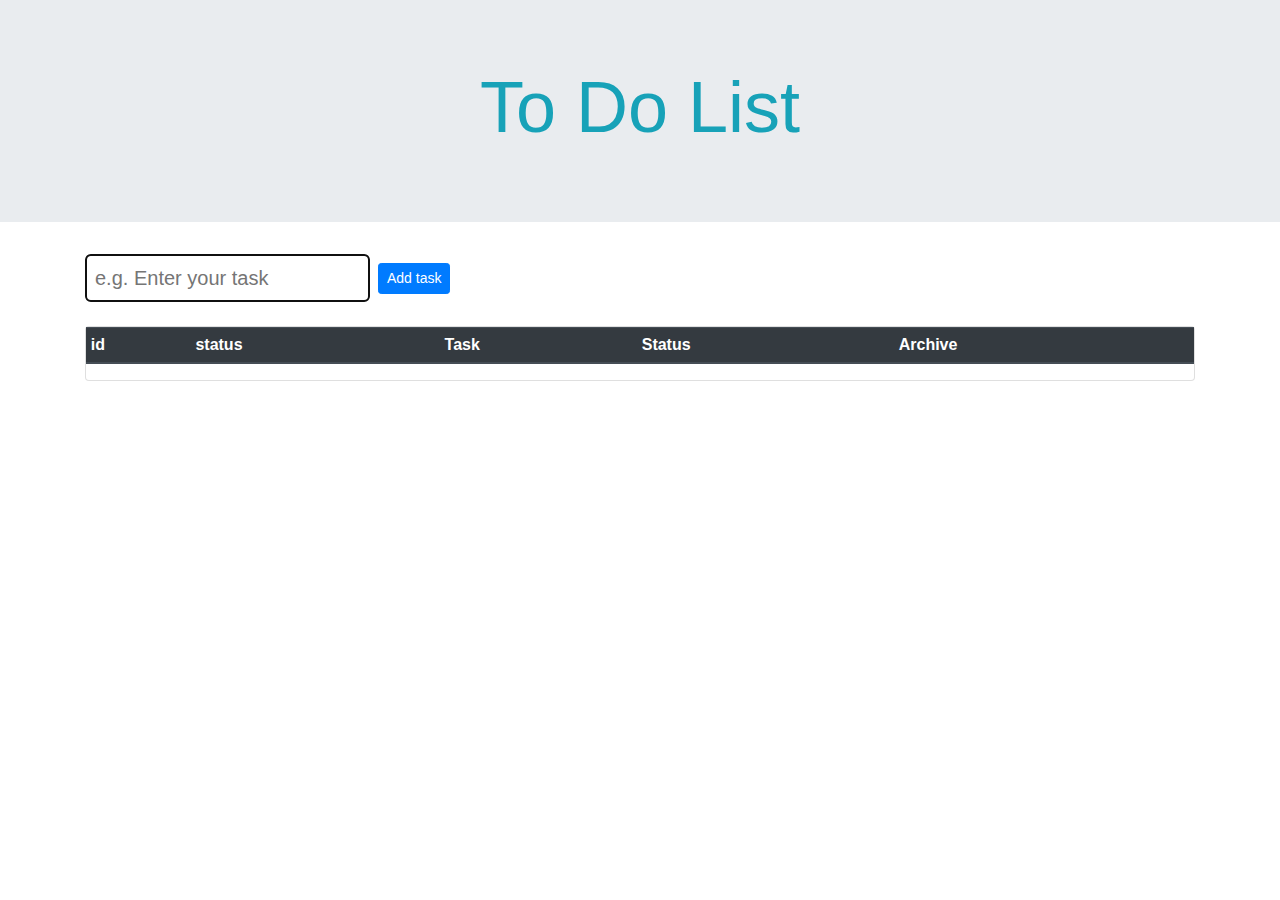
<file: toDoList_v3/index.html>
<!DOCTYPE html>
<html lang="en">
  <head>
    <title>To Do</title>
    <!-- Required meta tags -->
    <meta charset="utf-8" />
    <meta
      name="viewport"
      content="width=device-width, initial-scale=1, shrink-to-fit=no"
    />

    <!-- Bootstrap CSS -->
    <link
      rel="stylesheet"
      href="https://stackpath.bootstrapcdn.com/bootstrap/4.3.1/css/bootstrap.min.css"
      integrity="sha384-ggOyR0iXCbMQv3Xipma34MD+dH/1fQ784/j6cY/iJTQUOhcWr7x9JvoRxT2MZw1T"
      crossorigin="anonymous"
    />
    <link rel="stylesheet" href="styles.css">
  </head>
  <body>

    <div class="jumbotron jumbotron-fluid text-center">
        <div class="container">
            <h2 class="display-3 text-info">To Do List</h2>
        </div>
    </div>

    <div class="container">


          <form class="form-inline">
              <input class="px-2 form-control-lg"  autofocus type="text" placeholder="e.g. Enter your task">
              <button onclick="onSubmitBtnClick()" type="button" class="btn btn-sm btn-primary ml-2">Add task</button>
          </form>

        <br>

        <div class="card">
            <table class="table table-sm table-hover">
                <thead class="thead-dark">
                    <tr>
                        <th>id</th>
                        <th>status</th>
                        <th>Task</th>
                        <th>Status</th>
                        <th>Archive</th>
                    </tr>
                </thead>
                <tbody id='body'></tbody>
            </table>
        </div>


    </div>





    <!-- Optional JavaScript -->
    <!-- jQuery first, then Popper.js, then Bootstrap JS -->
    <script
      src="https://code.jquery.com/jquery-3.3.1.slim.min.js"
      integrity="sha384-q8i/X+965DzO0rT7abK41JStQIAqVgRVzpbzo5smXKp4YfRvH+8abtTE1Pi6jizo"
      crossorigin="anonymous"
    ></script>
    <script
      src="https://cdnjs.cloudflare.com/ajax/libs/popper.js/1.14.7/umd/popper.min.js"
      integrity="sha384-UO2eT0CpHqdSJQ6hJty5KVphtPhzWj9WO1clHTMGa3JDZwrnQq4sF86dIHNDz0W1"
      crossorigin="anonymous"
    ></script>
    <script
      src="https://stackpath.bootstrapcdn.com/bootstrap/4.3.1/js/bootstrap.min.js"
      integrity="sha384-JjSmVgyd0p3pXB1rRibZUAYoIIy6OrQ6VrjIEaFf/nJGzIxFDsf4x0xIM+B07jRM"
      crossorigin="anonymous"
    ></script>
    <script src="toDo.js"></script>
  </body>
</html>
</file>
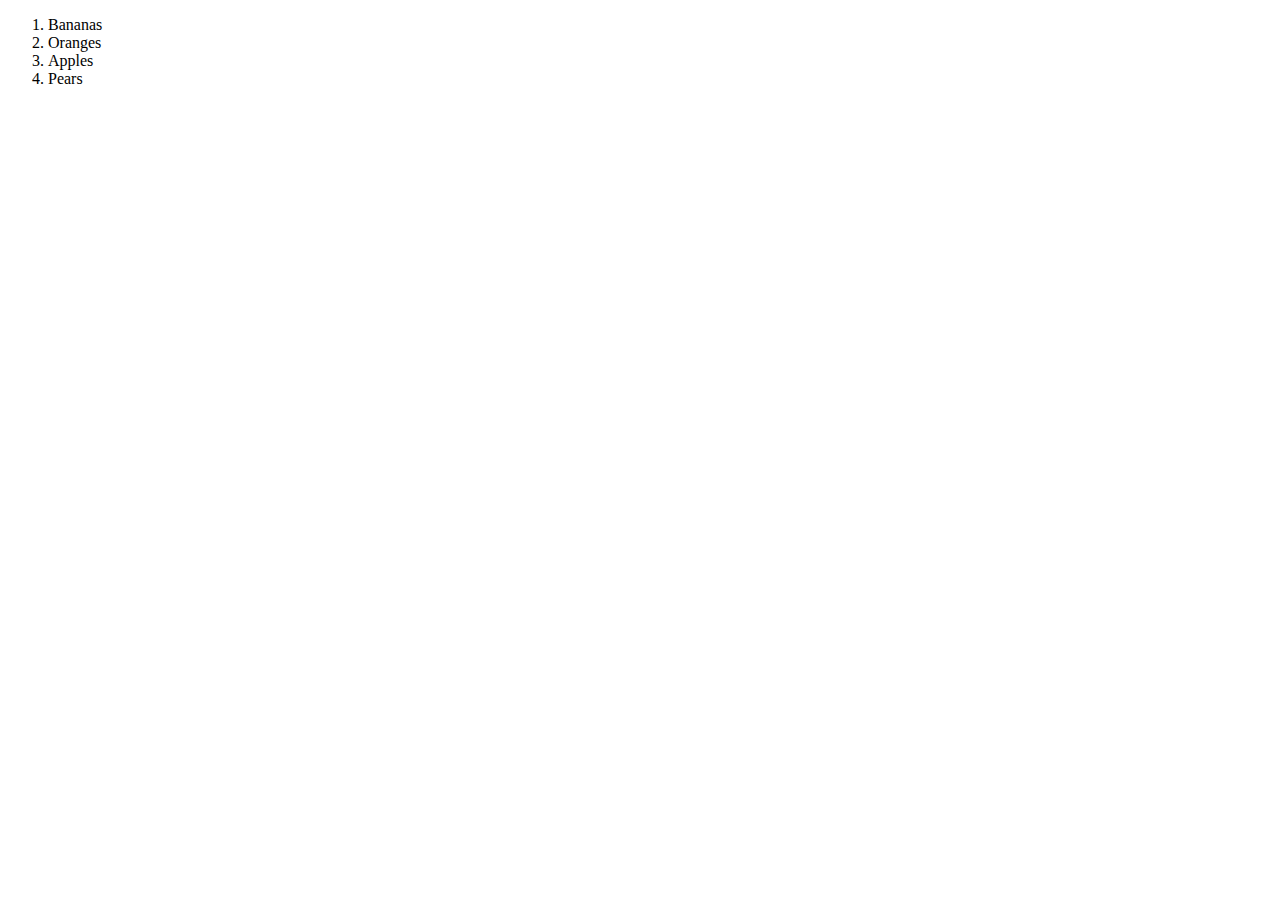
<file: JavaScript_Fundamentals/JS_DOM_ex1.html>
<!DOCTYPE html>
<html>
  <head>
    <meta charset="utf-8">
    <title></title>
  </head>
  <body>

    <ol id="fruit">
        <li>Bananas</li>
        <li>Oranges</li>
        <li>Apples</li>
     </ol>

    <script type="text/javascript">
      let new_fruit = document.createElement("li");
      new_fruit.innerHTML = "Pears";
      document.getElementById("fruit").appendChild(new_fruit)
    </script>

  </body>
</html>
</file>
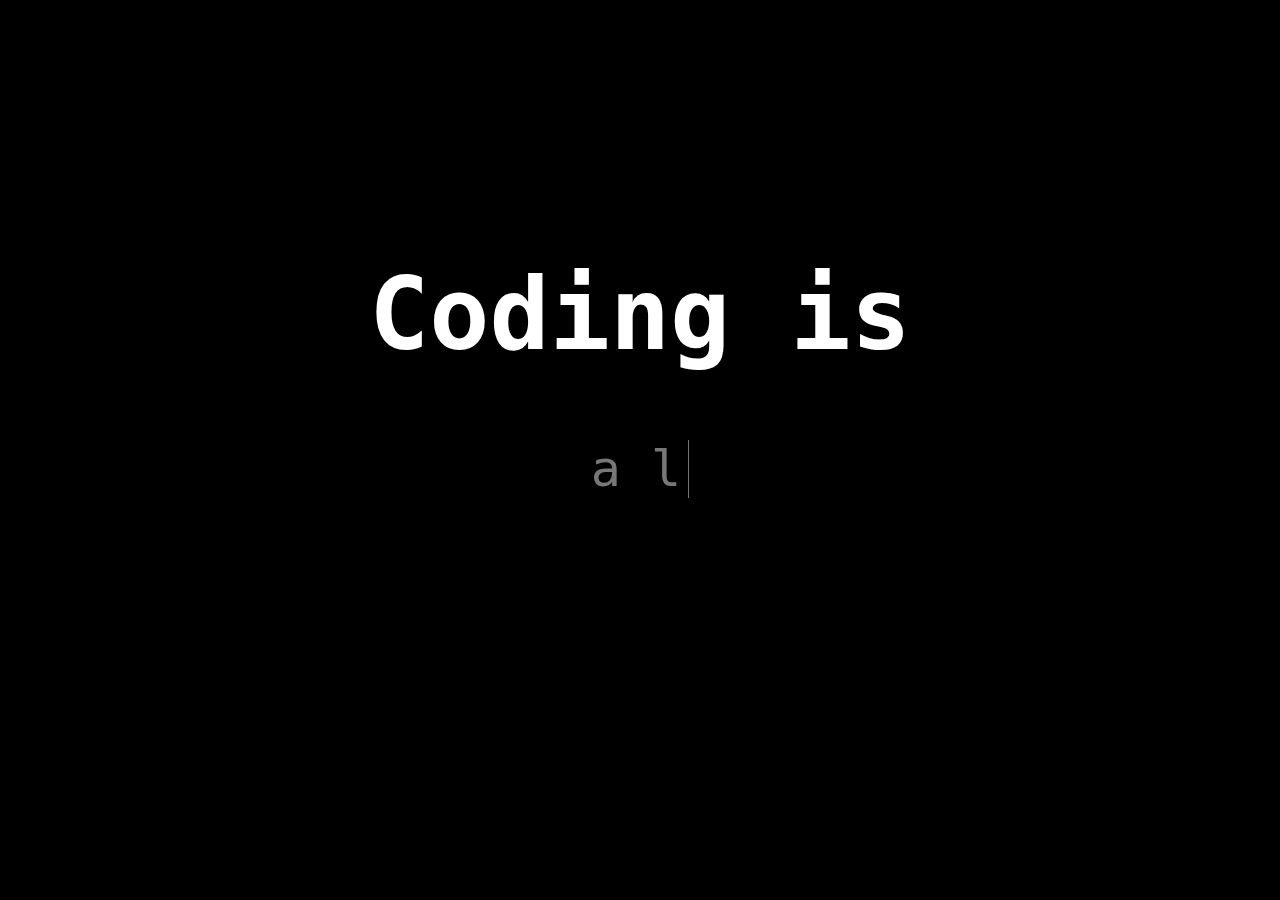
<file: JavaScript_Fundamentals/JS_Scroll.html>
<!DOCTYPE html>
<html>

<head>
       <!-- Required meta tags -->
       <meta charset="utf-8">
       <meta name="viewport" content="width=device-width, initial-scale=1, shrink-to-fit=no">
       <meta http-equiv="x-ua-compatible" content="ie=edge">
       <style>
            body {
                background-color:black;
                font-family: monospace;
                color:white;
                font-size:50px;
                text-align: center;
                margin-top:20%;
            }
            #magic{
                color: #777;
                border-right: 1px solid #777;
                padding-right: 7px;
                display: inline;
            }
        </style>
</head>

<body>
    <div class="container mx-auto text-center">
        <h1 class="text-info">Coding is</h1>
        <div class="text-danger" id="magic"></div>
    </div>
</body>

    <script>
        var el = document.getElementById('magic'),
            word_counter = 0,
            character_counter = 0,
            phrases = [
                "a lot of fun", 
                "about not giving up", 
                "challenging and empowering", 
                "creative expression",
                "what I learned at CodingDojo!"
            ];

            function updateText() {
                if (phrases[word_counter][character_counter] == " ") {
                    el.innerHTML += "&nbsp";
                    character_counter++;
                } else {
                    el.innerHTML = el.innerHTML + phrases[word_counter][character_counter++];
                    if (character_counter == phrases[word_counter].length + 1) {
                        word_counter++; //choose a different word
                        character_counter = 0; //start over with the first character of the word
                        el.innerHTML = ''; //set the html to be blank
                        //if we're displaying the last word, go back to the first word
                        if (word_counter == phrases.length) {
                            word_counter = 0;
                        }
                    }
                }
            }
            setInterval(updateText, 200);
        </script>

</html>
</file>
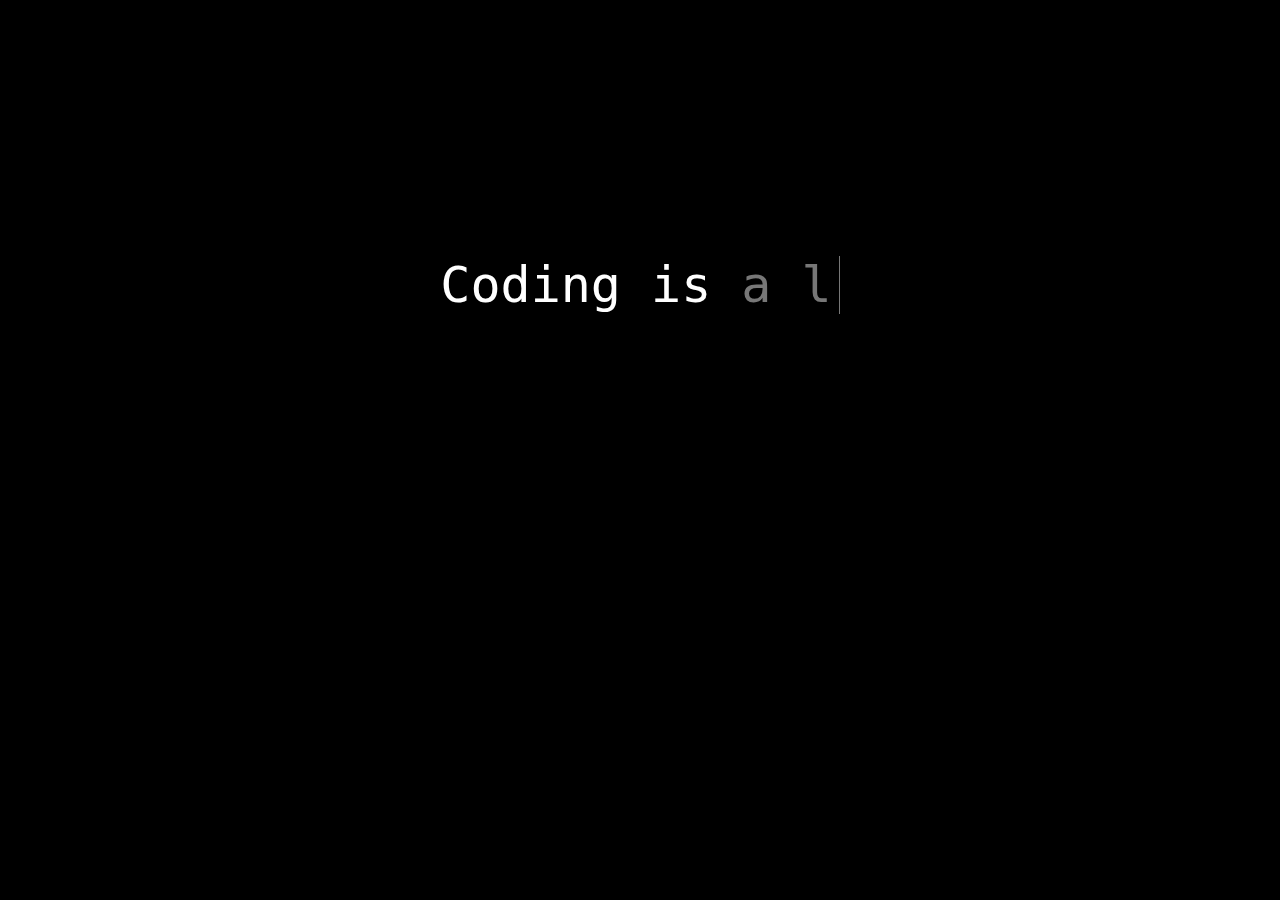
<file: JavaScript_Fundamentals/JS_Scroll_test.html>
<html>
<head>
	<title>Javascript Demo</title>
	<style>
		body {
			background-color:black;
			font-family: monospace;
			color:white;
			font-size:50px;
			text-align: center;
			margin-top:20%;
		}
		#magic{
			color: #777;
			border-right: 1px solid #777;
			padding-right: 7px;
			display: inline;
		}
	</style>
</head>
<body>

	Coding is <div id="magic"></div>

  <script>
		var el = document.getElementById('magic'),
			word_counter = 0,
            character_counter = 0,
            phrases = [
            "a lot of fun",
            "about not giving up",
            "challenging and empowering",
            "creative expression",
            "what I learned at CodingDojo!"];

		function updateText()
		{
			el.innerHTML = el.innerHTML+phrases[word_counter][character_counter++];
			if(character_counter == phrases[word_counter].length + 1)
			{
				word_counter++; 	//choose a different word
				character_counter = 0;	//start over with the first character of the word
				el.innerHTML = '';  //set the html to be blank
				//if we're displaying the last word, go back to the first word
				if(word_counter == phrases.length)
					word_counter = 0;
			}
		}
		setInterval(updateText,200);
	</script>
</body>
</html>
</file>
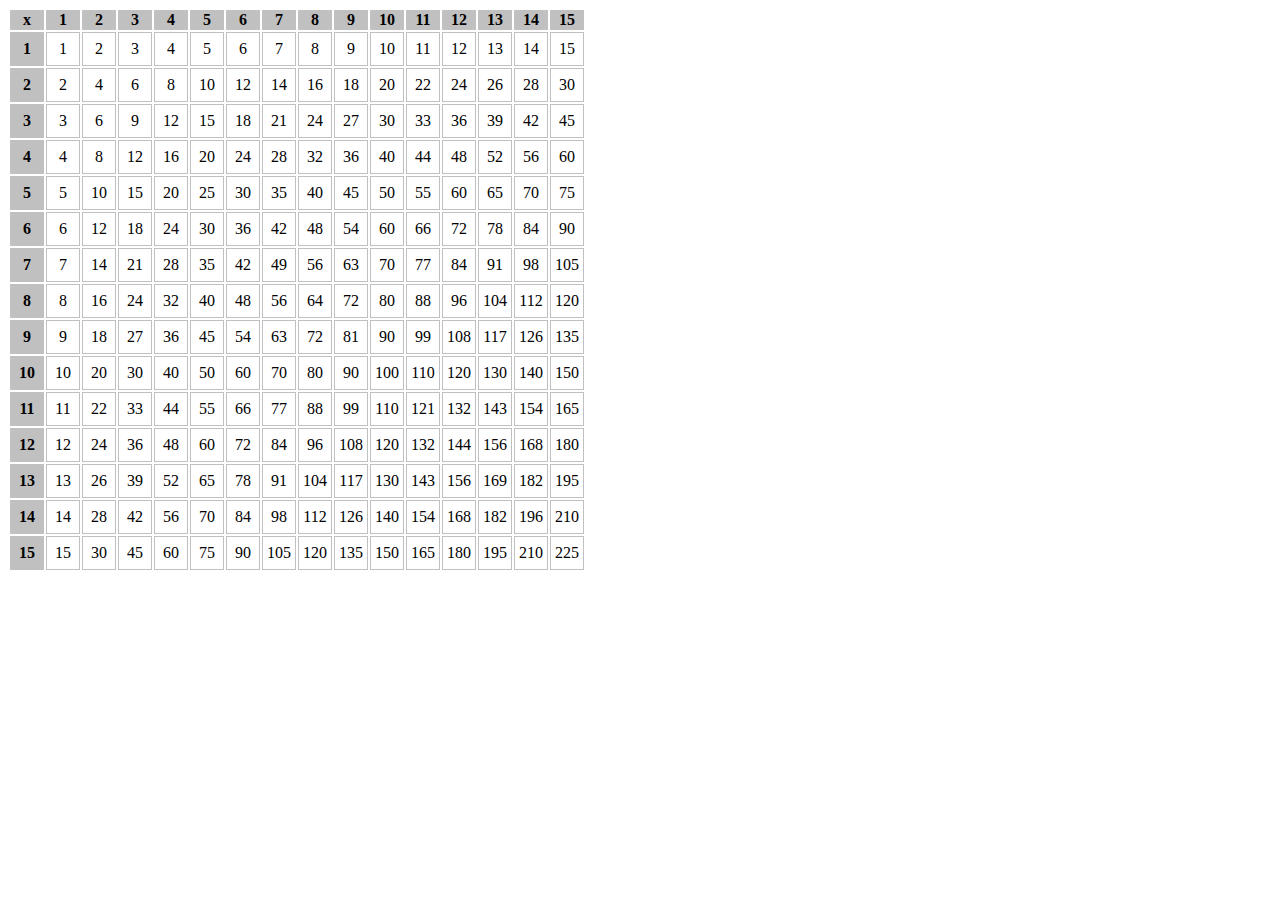
<file: JavaScript_Fundamentals/JS_tablesrows.html>
<!DOCTYPE html>
<html>

<head>
    <title></title>
    <style type="text/css">
        /* border and styling for table data */
        td {
            border: 1px solid silver;
            text-align: center;
            width: 30px;
            height: 30px;
        }

        /* background and bolding for the first element of our rows and data */
        td:first-child,
        tr:first-child {
            background-color: silver;
            font-weight: bold;
        }
    </style>
</head>

<body>
    <div id="target"></div>
</body>
<script>
    // define draw table
    function draw_table() {
        // create  html string, open up the table tag
        let html_string = "<table>";
        html_string += "<tr><th>x</th>";
        var dimension = 16;
        // each iteration of outer loop creates a ROW
        for (let i = 0; i < dimension; i++) {
            // inner loop iteration creates COLUMNS
            for (let j = 0; j < dimension; j++) {
                let data = "";
                if (i == 0 && j > 0) {
                    data += "<th>" + j + "</th>";
                }
                else if (j == 0 && i > 0) {
                    data += "<td>" + (i) + "</td>";
                }
                else if (i > 0 && j > 0) {
                    let nums = i * j;
                    // attach our table data tags around the number
                    data = "<td>" + nums + "</td>";
                }
                // calculate our number
                // add it to the html
                html_string += data;
            }
            // after the inner loop, we cap our table rows
            html_string += "</tr>";
        }
        // after the outer loop, we cap our entire table
        html_string += "</table>";
        document.getElementById("target").innerHTML = html_string;
    }
    draw_table();
</script>

</html>
</file>
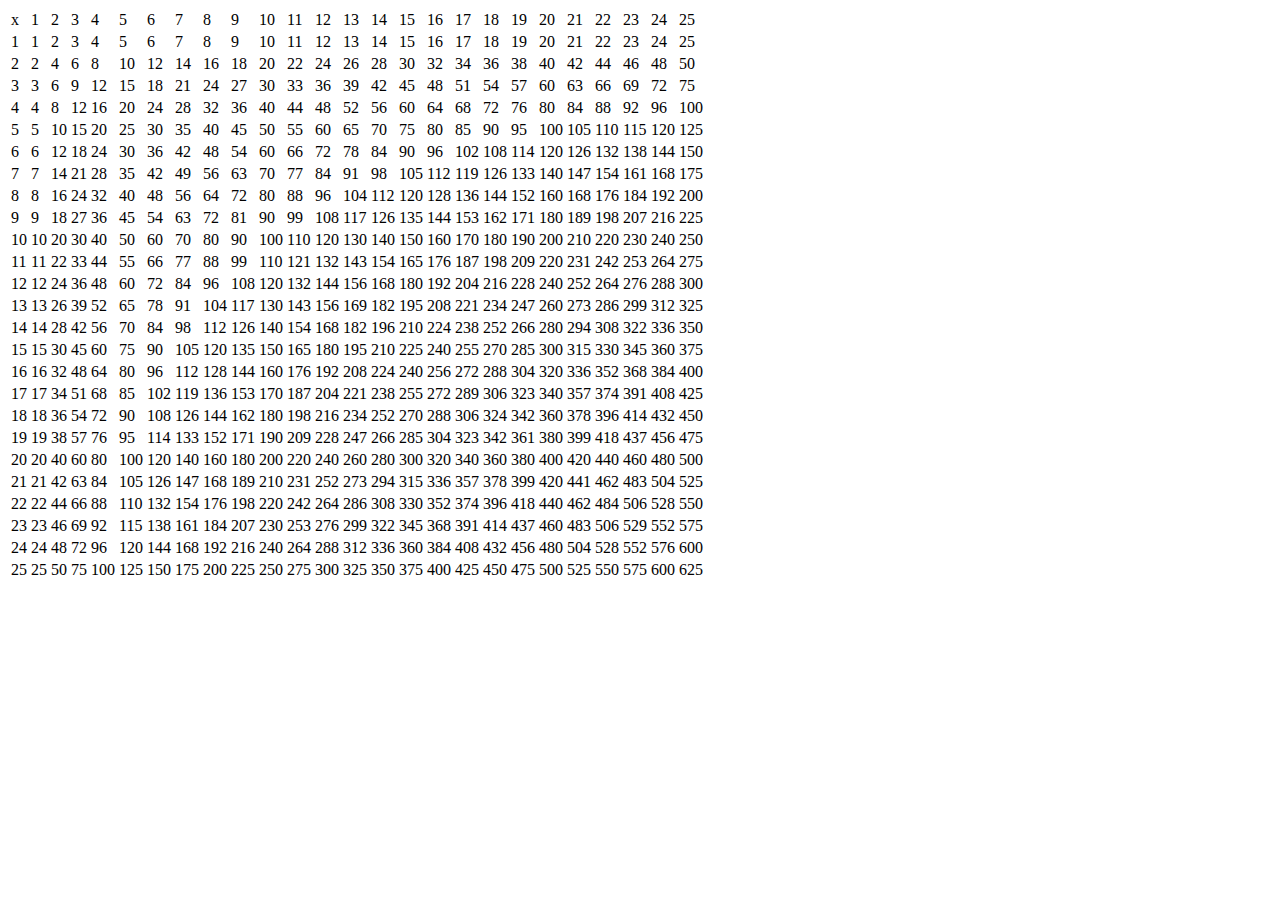
<file: JavaScript_Fundamentals/MultiplicationTable.html>
<!DOCTYPE html>
<html>

<head>
       <!-- Required meta tags -->
       <meta charset="utf-8">
       <meta name="viewport" content="width=device-width, initial-scale=1, shrink-to-fit=no">
       <meta http-equiv="x-ua-compatible" content="ie=edge">

       <!-- Font Awesome -->
       <link rel="stylesheet" href="https://maxcdn.bootstrapcdn.com/font-awesome/4.6.0/css/font-awesome.min.css">

       <!-- Bootstrap CSS -->
       <link rel="stylesheet" href="https://stackpath.bootstrapcdn.com/bootstrap/4.1.3/css/bootstrap.min.css" integrity="sha384-MCw98/SFnGE8fJT3GXwEOngsV7Zt27NXFoaoApmYm81iuXoPkFOJwJ8ERdknLPMO" crossorigin="anonymous">

       <title>Multiplication Table</title>
       <style> *{ outline: 0.0px dotted red; }</style>

</head>

<body>
    <div class="table table-bordered table-sm " id="target"></div>
</body>
    <script>
        // define function draw table
        function draw_table() {
            var dimension = 26;
            // create  html string, expose table tag
            let html_string = "<table>";
            // outer loop; each iteration creates a ROW
            for (let row = 0; row < dimension; row++) {
                html_string += "<tr>";
                // inner loop; each iteration creates a COL
                for (let col = 0; col < dimension; col++) {
                    let val, data;
                    // calculate each cell value
                    if ((row == 0) && (col == 0)) {
                        val = "x";
                    } else if (row == 0) {
                        val = col;
                    } else if (col == 0) {
                        val = row;
                    } else {
                        val = row * col;
                    }
                    // attach table data tags around the calculated value
                    if ((row == 0) || (col == 0)) {
                        data = "<td class='table-primary font-weight-bold'>" + val + "</td>";  //styling the row & column headers
                    } else if (row == col) {
                        data = "<td class='table-secondary'>" + val + "</td>";  //styling the row & column headers
                    }
                    else {
                        data = "<td>" + val + "</td>";
                    }
                    // add it to the html
                    html_string += data;
                }
                // after the inner loop completes, close the table row
                html_string += "</tr>";
            }
            // after the outer loop completes, close the entire table
            html_string += "</table>";
            document.getElementById("target").innerHTML = html_string;
        }
        draw_table();
    </script>

</html>
</file>
<file: toDoList_v3/styles.css>
.done {
 text-decoration: line-through;
}
</file>
